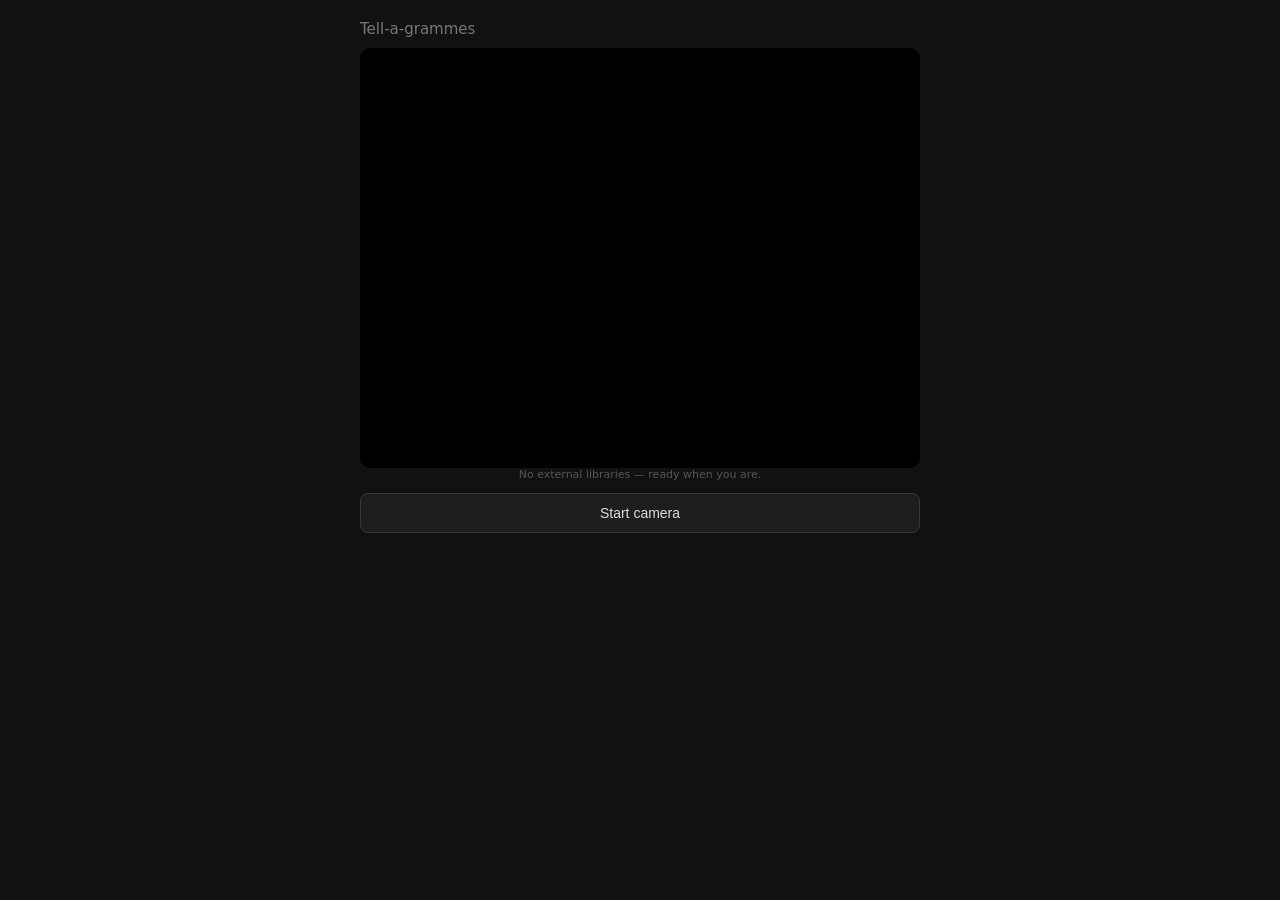
<file: index.html>
<!DOCTYPE html>
<html lang="en">
<head>
<meta charset="UTF-8">
<meta name="viewport" content="width=device-width, initial-scale=1.0, maximum-scale=1.0, user-scalable=no, viewport-fit=cover">
<meta name="apple-mobile-web-app-capable" content="yes">
<meta name="mobile-web-app-capable" content="yes">
<meta name="apple-mobile-web-app-status-bar-style" content="black-translucent">
<meta name="apple-mobile-web-app-title" content="Tangram">
<title>Tangram Tracker</title>
<link rel="stylesheet" href="styles.css">
<script type="module" src="js/main.js?v=5"></script>
</head>
<body>
<div id="app">
  <h1>Tell-a-grammes</h1>

  <div id="canvasWrap">
    <canvas id="mainCanvas"></canvas>
    <canvas id="stereoCanvas"></canvas>
    <div id="tapHint"></div>
    <div id="crosshair"></div>
    <p id="status"></p>
    <button id="exitFs">✕ exit</button>
    <button id="panelToggle">☰ controls</button>

    <!-- Overlay panel: calibration, media, and sliders — lives inside
         canvasWrap so it stays reachable in immersive/fullscreen mode too
         (the immersive CSS rule only hides things OUTSIDE canvasWrap, the
         same trick #exitFs already relied on). Collapses out of the way via
         panelToggle so it doesn't permanently block the camera view. -->
    <div id="overlayPanel">
      <div id="overlayHandle"></div>
      <div id="overlayScroll">
        <!-- populated by ui.js's wireSliders() from config.js's TOL_SLIDERS —
             keeps min/max/step/default in one place instead of duplicated here -->
        <div id="controls"></div>
        <div id="stereoControls" style="display:none; gap:6px; align-items:center; padding:2px 0 6px; flex-wrap:wrap;"></div>
        <div id="calControls" style="display:none; gap:6px; padding:4px 0; flex-wrap:wrap;">
          <button id="saveBtn" style="font-size:12px; padding:5px 12px;">💾 save config</button>
          <button id="loadBtn" style="font-size:12px; padding:5px 12px;">📂 load config</button>
          <button id="clearAllBtn" style="font-size:12px; padding:5px 12px; opacity:0.6;">✕ clear all</button>
          <button id="fsBtn">⛶ fullscreen</button>
          <button id="stereoBtn">👓 stereo</button>
          <button id="feedBtn">📷 feed on</button>
          <input type="file" id="loadFile" accept=".json" style="display:none">
          <span id="calName" style="font-size:11px; color:#555; align-self:center;"></span>
        </div>

        <div id="debugBar"></div>
        <div id="ui"></div>
      </div>
    </div>
  </div>

  <p id="cvStatus">No external libraries — ready when you are.</p>
  <button id="startBtn">Start camera</button>
</div>
</body>
</html>
</file>
<file: styles.css>
* { box-sizing: border-box; margin: 0; padding: 0; }
body { background: #111; font-family: system-ui, sans-serif; color: #eee; display: flex; flex-direction: column; align-items: center; min-height: 100vh; padding: 12px; }
#app { width: 100%; max-width: 560px; }
h1 { font-size: 15px; font-weight: 500; padding: 8px 0 10px; color: #777; }

/* canvasWrap now sizes itself via aspect-ratio (set from JS in camera.js /
   toggled in ui.js) instead of via its in-flow children. Previously
   #mainCanvas being the only in-flow child was what gave canvasWrap its
   height — that broke the moment stereo mode hid mainCanvas (canvasWrap had
   nothing left to size against and collapsed to ~0 height, so stereoCanvas,
   itself height:100% of a 0-height parent, went invisible outside
   fullscreen). Both canvases are now absolutely positioned and never
   contribute to layout at all.
   max-height caps how tall the wrap can get in a short (landscape) viewport,
   so it can never push #cvStatus/#startBtn below the fold. */
#canvasWrap {
  position: relative; width: 100%; background: #000; border-radius: 10px; overflow: hidden;
  aspect-ratio: 4 / 3;   /* placeholder until the camera starts and sets the real ratio */
  max-height: 60vh;
}
#mainCanvas, #stereoCanvas {
  position: absolute; inset: 0; width: 100%; height: 100%;
  display: block; object-fit: contain;
}
#mainCanvas { cursor: crosshair; }
#stereoCanvas { cursor: default; display: none; z-index: 1; }

#tapHint {
  position: absolute; top: 50%; left: 50%; transform: translate(-50%,-50%);
  background: rgba(0,0,0,0.82); color: #fff; font-size: 13px;
  padding: 10px 18px; border-radius: 8px; text-align: center;
  display: none; pointer-events: none; white-space: nowrap; z-index: 1002;
}
#crosshair {
  position: absolute; display: none; pointer-events: none; z-index: 1002;
  width: 24px; height: 24px; margin: -12px 0 0 -12px;
}
#crosshair::before, #crosshair::after {
  content: ''; position: absolute; background: #fff;
}
#crosshair::before { width: 2px; height: 24px; left: 11px; top: 0; }
#crosshair::after  { width: 24px; height: 2px; left: 0; top: 11px; }

#status {
  position: absolute; z-index: 998; left: 50%; top: calc(env(safe-area-inset-top, 0px) + 10px);
  transform: translateX(-50%); max-width: 88%; text-align: center;
  color: #eee; font-size: 12px; line-height: 1.3; padding: 4px 10px;
  text-shadow: 0 1px 3px rgba(0,0,0,0.9), 0 0 8px rgba(0,0,0,0.6);
  pointer-events: none;
}
#cvStatus { font-size: 11px; color: #555; text-align: center; padding-bottom: 4px; }

button {
  background: #1e1e1e; color: #ddd; border: 1px solid #383838;
  border-radius: 8px; padding: 7px 14px; cursor: pointer; font-size: 13px;
}
button:hover { background: #282828; }
button.active { background: #0d2a45; color: #7ab8f5; border-color: #4a90d9; }
button.done   { background: #0d2e0d; color: #6fda6f; border-color: #4a9a4a; }
button:disabled { opacity: 0.35; cursor: default; }

#startBtn { display: block; width: 100%; padding: 11px; margin: 8px 0; font-size: 14px; }

#controls {
  display: none; gap: 6px; align-items: center;
  padding: 6px 0; flex-wrap: wrap;
}
#controls label { font-size: 11px; color: #555; white-space: nowrap; }
input[type=range] { accent-color: #4a90d9; }
.ctrl-group { display: flex; align-items: center; gap: 6px; flex: 1; min-width: 140px; }

#ui { margin-top: 6px; }
.piece-row { border-bottom: 1px solid #1c1c1c; padding: 4px 0; }
.piece-main { display: flex; align-items: center; gap: 6px; }
.piece-media { display: flex; align-items: center; gap: 6px; padding: 3px 0 2px 30px; flex-wrap: wrap; }
.swatch { width: 24px; height: 24px; border-radius: 4px; border: 1px solid #333; flex-shrink: 0; }
.media-thumb { width: 40px; height: 28px; border-radius: 3px; object-fit: cover; border: 1px solid #333; background: #111; display:none; }
.media-thumb.on { display: block; }
.media-name { font-size: 10px; color: #555; flex:1; overflow:hidden; text-overflow:ellipsis; white-space:nowrap; max-width: 100px; }
.upload-btn { font-size: 11px; padding: 3px 8px; }
.clear-media-btn { font-size: 10px; padding: 2px 6px; opacity: 0.5; }
.piece-label { font-size: 12px; color: #777; flex: 1; }
.piece-stats { font-size: 10px; color: #444; min-width: 80px; font-family: monospace; }
.cal-btn { font-size: 11px; padding: 3px 9px; }
.clear-btn { font-size: 10px; padding: 2px 7px; opacity: 0.6; }

#debugBar { display: flex; gap: 4px; flex-wrap: wrap; padding: 3px 0 1px; min-height: 20px; }
.dbadge { font-size: 10px; padding: 2px 7px; border-radius: 4px; font-weight: 600; }

/* immersive / present mode — canvas fills the whole viewport, UI hidden */
body.immersive { padding: 0; overflow: hidden; }
body.immersive #app { max-width: none; }
body.immersive #app > *:not(#canvasWrap) { display: none !important; }
body.immersive #canvasWrap {
  position: fixed; inset: 0; z-index: 1000;
  width: 100vw; height: 100vh; height: 100dvh;
  max-height: none; aspect-ratio: unset;
  border-radius: 0; background: #000;
}
body.immersive #mainCanvas, body.immersive #stereoCanvas {
  width: 100%; height: 100%; object-fit: cover; cursor: default;
}
#exitFs {
  display: none; position: absolute; z-index: 1001;
  top: calc(env(safe-area-inset-top, 0px) + 10px); right: 12px;
  background: rgba(0,0,0,0.55); color: #fff; border: 1px solid #666;
  border-radius: 20px; padding: 8px 14px; font-size: 13px; backdrop-filter: blur(4px);
}
body.immersive #exitFs { display: block; }

#panelToggle {
  display: none; position: absolute; z-index: 1001;
  top: calc(env(safe-area-inset-top, 0px) + 10px); left: 12px;
  background: rgba(0,0,0,0.55); color: #fff; border: 1px solid #666;
  border-radius: 20px; padding: 8px 14px; font-size: 13px; backdrop-filter: blur(4px);
}

/* overlay panel: calibration / media / sliders, docked to the bottom of the
   camera view. Slides off-screen (not display:none) so toggling is instant
   and animated; canvasWrap's overflow:hidden keeps it from being reachable
   or paintable while closed. */
#overlayPanel {
  position: absolute; z-index: 1000; left: 0; right: 0; bottom: 0;
  max-height: 66vh; display: flex; flex-direction: column;
  -webkit-backdrop-filter: blur(10px);
  background: rgba(9,9,11,0.55);
  border-top-left-radius: 16px; border-top-right-radius: 16px;
  border-top: 1px solid rgba(255,255,255,0.08);
  transform: translateY(100%); transition: transform 0.22s ease;
}
#overlayPanel.open { transform: translateY(0); }
#overlayHandle {
  width: 36px; height: 4px; border-radius: 2px; background: #444;
  margin: 8px auto 2px; flex-shrink: 0;
}
#overlayScroll {
  overflow-y: auto; -webkit-overflow-scrolling: touch;
  padding: 6px 14px calc(env(safe-area-inset-bottom, 0px) + 14px);
}
#fsBtn { font-size: 12px; padding: 5px 12px; }
#feedBtn { font-size: 12px; padding: 5px 12px; }

.piece-adjust { display: flex; gap: 10px; flex-wrap: wrap; padding: 1px 0 4px 30px; }
.adjust-group { display: flex; align-items: center; gap: 4px; flex: 1; min-width: 120px; }
.adjust-tag { font-size: 10px; color: #555; width: 30px; flex-shrink: 0; cursor: pointer; user-select: none; }
.adjust-group input[type=range] { flex: 1; min-width: 50px; height: 14px; accent-color: #4a90d9; }
.adjust-val { font-size: 9px; color: #444; font-family: monospace; width: 32px; text-align: right; flex-shrink: 0; }
</file>
